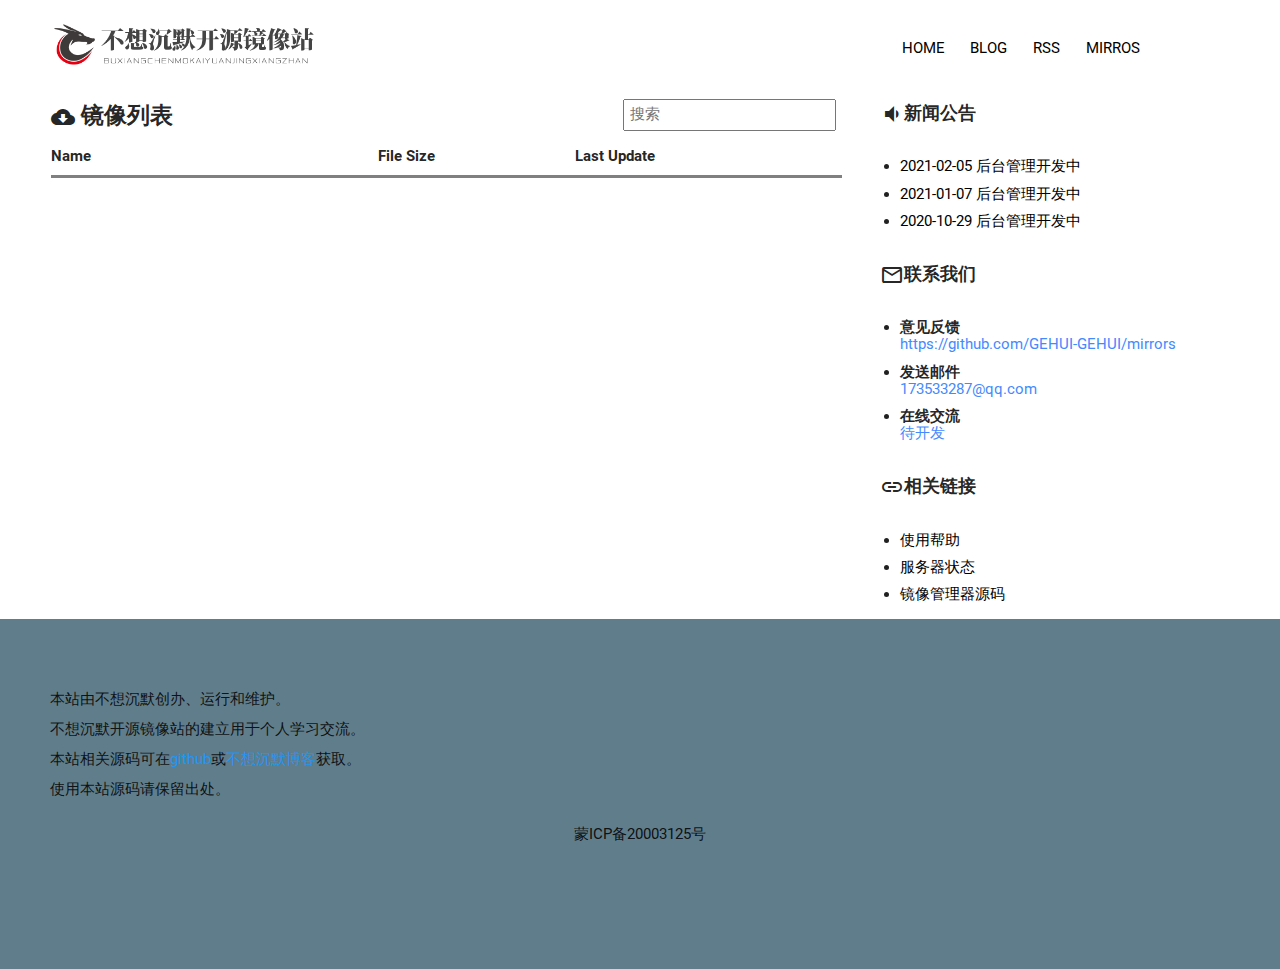
<file: mirrors/index.html>
<!DOCTYPE html>
<html>
	<head>
		<meta charset="utf-8" />
		<meta name="viewport" content="width=device-width, initial-scale=1, maximum-scale=1, shrink-to-fit=no"/>
		<meta name="renderer" content="webkit"/>
		<meta name="force-rendering" content="webkit"/>
		<meta http-equiv="X-UA-Compatible" content="IE=edge,chrome=1"/>
		<meta name="description" content="不想沉默开源镜像站">
		<meta name="keywords" content="镜像站,镜像源,Linux,软件源,开源">
		<link rel="stylesheet" href="css/mdui.min.css" />
		<title>不想沉默开源镜像站</title>
		<link rel="stylesheet" href="css/main.css" />
		<link rel="shortcut icon" href="https://www.gehui.site/favicons.jpg" />
	</head>
	<body>
		<div class="mdui-container">
			<div class="mdui-row mdui-row-gapless first">
				<div class="mdui-col-md-8 mdui-col-xs-12">
					<a href="">
						<img src="img/logo.png" class="logo"/>
					</a>
					<i class="mdui-icon material-icons btn mdui-hidden-md-up" onclick="menu()">menu</i>
					<div class="panel mdui-hidden-md-up">
						<ul class="navigations">
							<li><a href="">HOME</a></li>
							<li><a href="">BLOG</a></li>
							<li><a href="">RSS</a></li>
							<li><a href="">MIRROS</a></li>
						</ul>
					</div>
				</div>
				<div class="mdui-col-md-4 mdui-hidden-sm-down">
					<ul class="navigation">
						<li><a href="">HOME</a></li>
						<li><a href="https://www.gehui.site/">BLOG</a></li>
						<li><a href="https://www.gehui.site/index.php/feed/">RSS</a></li>
						<li><a href="">MIRROS</a></li>
					</ul>
				</div>
			</div>
			<div class="mdui-row mdui-row-gapless">
				<div class="mdui-col-md-8">
					<div class="mdui-row mdui-row-gapless">
						<div class="mdui-col-md-10 mdui-col-xs-10">
							 <h2><i class="mdui-icon material-icons">cloud_download</i>&nbsp;镜像列表</h2>
						</div>
						<div class="mdui-col-md-2 mdui-col-xs-2">
							<input type="text" spellcheck="false" placeholder="搜索" class="search" oninput="Search()"/>
						</div>
						<div class="mdui-row mdui-row-gapless">
							<div class="mdui-col-md-5 mdui-col-xs-5"><strong>Name</strong></div>
							<div class="mdui-col-md-3 mdui-col-xs-3"><strong>File Size</strong></div>
							<div class="mdui-col-md-4 mdui-col-xs-4"><strong>Last Update</strong></div>
						</div>
						<div class="mdui-row mdui-row-gapless">
							<div class="mdui-col-md-12">
								<div class="line"></div>
							</div>
						</div>
						<div id="tables"></div>
					</div>
				</div>
				<div class="mdui-col-md-4 placard">
					<div class="mdui-container">
						<div class="mdui-row mdui-row-gapless">
							<div class="mdui-col-md-12">
								<h3><i class="mdui-icon material-icons">volume_down</i>新闻公告</h3>
							</div>
						</div>
						<div class="mdui-row mdui-row-gapless">
							<div class="mdui-col-md-12">
								<ul class="notice">
									<li><a href="">2021-02-05 后台管理开发中</a></li>
									<li><a href="">2021-01-07 后台管理开发中</a></li>
									<li><a href="">2020-10-29 后台管理开发中</a></li>
								</ul>
							</div>
						</div>
						<div class="mdui-row mdui-row-gapless">
							<div class="mdui-col-md-12">
								<h3><i class="mdui-icon material-icons">mail_outline</i>联系我们</h3>
							</div>
						</div>
						<div class="mdui-row mdui-row-gapless">
							<div class="mdui-col-md-12">
								<ul class="swap">
									<li><strong>意见反馈</strong></li>
									<a href="https://github.com/GEHUI-GEHUI/mirrors">https://github.com/GEHUI-GEHUI/mirrors</a>
									<li><strong>发送邮件</strong></li>
									<a href="">173533287@qq.com</a>
									<li><strong>在线交流</strong></li>
									<a href="">待开发</a>
								</ul>
							</div>
						</div>
						<div class="mdui-row mdui-row-gapless">
							<div class="mdui-col-md-12">
								<h3><i class="mdui-icon material-icons">link</i>相关链接</h3>
							</div>
						</div>
						<div class="mdui-row mdui-row-gapless">
							<div class="mdui-col-md-12">
								<ul class="link">
									<li><a href="https://github.com/GEHUI-GEHUI/mirrors/blob/main/README.md" target="_blank">使用帮助</a></li>
									<li><a href="status.html" target="_blank">服务器状态</a></li>
									<li><a href="https://github.com/GEHUI-GEHUI/mirrors" target="_blank">镜像管理器源码</a></li>
								</ul>
							</div>
						</div>
					</div>
				</div>
			</div>
		</div>
		<div class="Footer">
			<p>
				本站由不想沉默创办、运行和维护。<br />
				不想沉默开源镜像站的建立用于个人学习交流。<br />
				本站相关源码可在<a href="https://github.com/GEHUI-GEHUI/mirrors" style="text-decoration: none; color: #2196F3;" target="_blank">github</a>或<a href="https://www.gehui.site/" style="text-decoration: none; color: #2196F3;"  target="_blank">不想沉默博客</a>获取。<br />
				使用本站源码请保留出处。<br />
			</p>
			<p class="mdui-text-center">蒙ICP备20003125号</p>
		</div>
	</body>
</html>
<script src="js/mdui.min.js"></script>
<script src="js/main.js"></script>
</file>
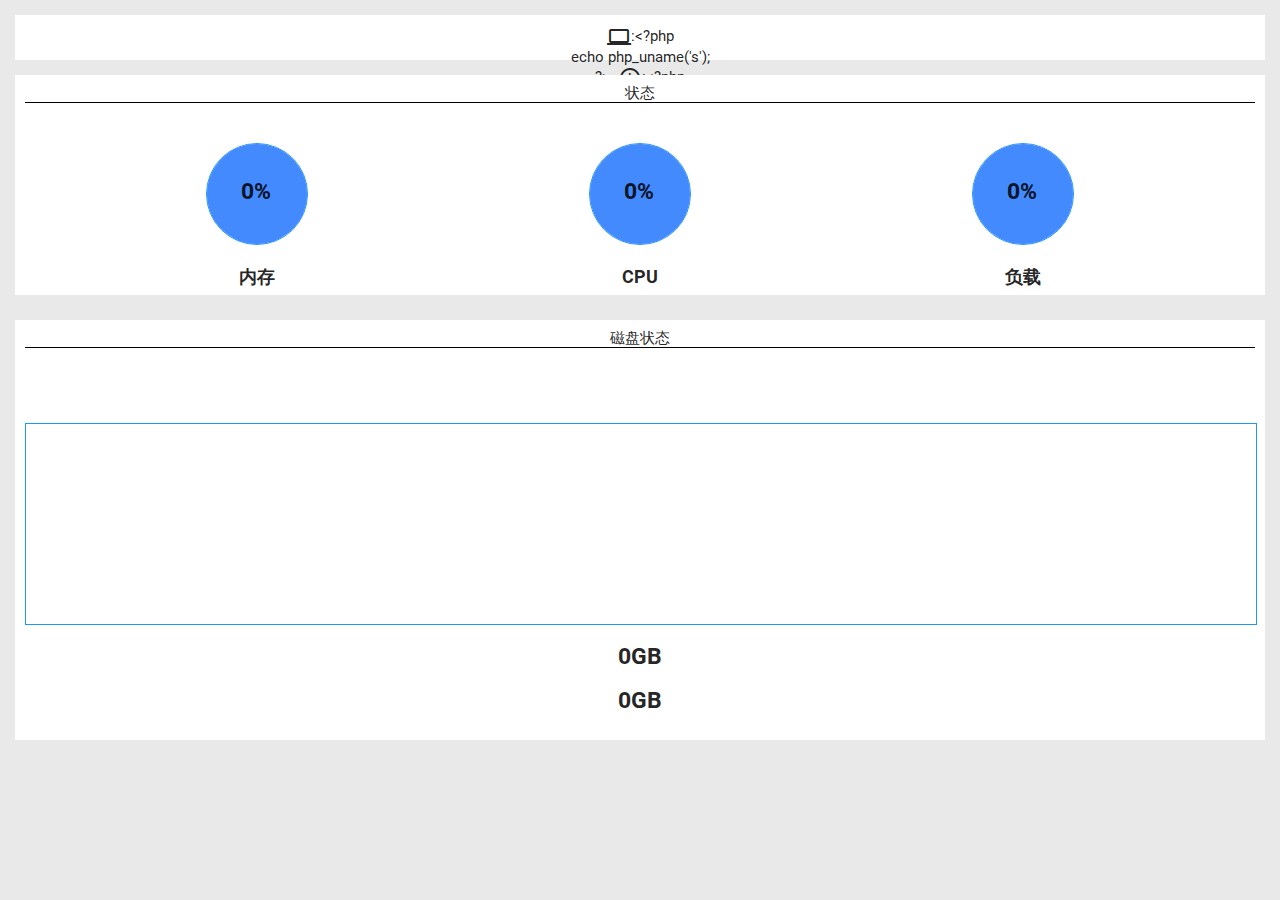
<file: mirrors/status.html>
<!DOCTYPE html>
<html>
	<head>
		<meta charset="utf-8">
		<meta name="viewport" content="width=device-width, initial-scale=1, maximum-scale=1, shrink-to-fit=no"/>
		<meta name="renderer" content="webkit"/>
		<meta name="force-rendering" content="webkit"/>
		<meta http-equiv="X-UA-Compatible" content="IE=edge,chrome=1"/>
		<meta name="description" content="不想沉默开源镜像站">
		<meta name="keywords" content="镜像站,镜像源,Linux,软件源,开源">
		<link rel="stylesheet" href="css/mdui.min.css" />
		<title></title>
		<link rel="stylesheet" href="css/mains.css" />
	</head>
	<body>
		<div class="mdui-container-fluid">
			<div class="mdui-row mdui-row-gapless">
				<div class="mdui-col-md-12">
					<div class="status-panel mdui-text-center">
						<span><i class="mdui-icon material-icons">computer</i>:<span class="system"></span>&nbsp;</span>
						<span><i class="mdui-icon material-icons">access_time</i>:<span class="time"></span></span>
					</div>
				</div>
			</div>
			<div class="mdui-row mdui-row-gapless">
				<div class="mdui-col-md-12">
					<div class="status-panel mdui-text-center status-panel2">
						<div class="title">状态</div>
						<div class="mdui-row mdui-row-gapless content">
							<div class="mdui-col-sm-4 mdui-col-xs-6">
								<span class="progress">
									<h2 class="R">0%</h2>
									<span class="square"></span>
								</span>
								<h3>内存</h3>
							</div>
							<div class="mdui-col-sm-4 mdui-col-xs-6">
								<span class="progress">
									<h2 class="C">0%</h2>
									<span class="square"></span>
								</span>
								<h3>CPU</h3>
							</div>
							<div class="mdui-col-sm-4 mdui-hidden-xs-down">
								<span class="progress">
									<h2 class="L">0%</h2>
									<span class="square"></span>
								</span>
								<h3>负载</h3>
							</div>
						</div>
					</div>
				</div>
			</div>
			<div class="mdui-row mdui-row-gapless">
				<div class="mdui-col-md-12">
					<div class="status-panel mdui-text-center status-panel3">
						<div class="titles">磁盘状态</div>
						<span class="disk">
							<span class="progress-rate"></span>
						</span>
						<h2 class="used">0GB</h2>
						<h2 class="total">0GB</h2>
					</div>
				</div>
			</div>
		</div>
	</body>
</html>
<script src="js/mdui.min.js"></script>
<script src="js/mains.js"></script>
</file>
<file: mirrors/css/main.css>
.logo{
    width: 271px;
    height: 50px;
    margin-top: 20px;
    margin-left: 0px;
}
.navigation{
    margin-top: 40px;
}
.navigation li{
    list-style: none;
    float: left;
    margin-left: 2vw;
}
.navigation li a{
    text-decoration: none;
    color: black;
}
.navigation li a:hover{
    color: #2196F3;
}
.first{
    margin-bottom: 10px;
}
.search{
    padding: 5px;
    margin-top: 15px;
    position: absolute;
    right: 0;
}
.line{
    width: 100%;
    border-color: gray;
    border-style: solid;
    border-top: 0px;
    margin-top: 10px;
}
.LI a{
    color: #2196F3;
}
.LI{
    padding: 7px 0 7px 0;
}
.LI:hover{
    background-color: #90CAF9;
}
.placard h3{
    margin-left: 20px;
}
.notice li,.link li{
    margin-top: 10px;
}
.notice li a,.link li a{
    text-decoration: none;
    color: black;
}
.swap li{
    margin-top: 10px;
}
.swap a{
    text-decoration: none;
    color: #448AFF;
}
.Footer{
    height: 250px;
    background-color: #607D8B;
    padding: 50px;
    line-height: 2;
}
.btn{
    position: absolute;
    right: 10px;
    margin-top: 20px;
    cursor: pointer;
}
.navigations li{
    padding: 10px;
}
.navigations{
    height: 0px;
    list-style: none;
    overflow: hidden;
    -webkit-transition: all 0.5s;
    transition: all 0.5s;
}
.navigations li a{
    color: black;
    text-decoration: none;
}
</file>
<file: mirrors/css/mains.css>
body,html{
    background-color: #e9e9e9;
}
.status-panel{
    height: 25px;
    background-color: #ffffff;
    margin: 15px;
    padding: 10px;
    margin-bottom: 0;
}
.status-panel3,.status-panel4{
    margin-bottom: 15px;
}
.status-panel2{
    height: 200px;
}
.status-panel2 .title{
    border-width: 0 0 1px 0;
    border-style: solid;
    border-color: #000000;
}
.status-panel2 .progress{
    display: inline-block;
    width: 100px;
    height: 100px;
    border-radius: 50%;
    border-width: 1px;
    border-style: solid;
    border-color: #2196F3;
    overflow: hidden;
}
.status-panel2 .content{
    padding: 40px;
}
.status-panel2 .progress h2{
    width: 42px;
    margin-top: 35px;
    position: absolute;
    left: 50%;
    margin-left: -22px;
    z-index: 1;
}
.status-panel2 .progress .square{
    display: inline-block;
    margin-top: 0px;
    width: 150px;
    height: 150px;
    background-color: #448AFF;
    border-radius: 40%;
    animation: rotate 10s linear infinite;
    margin-left: -20px;
    -webkit-transition: all 0.5s;
    transition: all 0.5s;
}
@keyframes rotate{
    from{transform: rotate(0deg)}
    to{transform: rotate(360deg)}
}
.status-panel3{
    height: 400px;
}
.status-panel3 .titles{
    border-width: 0 0 1px 0;
    border-style: solid;
    border-color: #000000;
}
.status-panel3 .disk{
    display:block;
    width: 100%;
    height: 50%;
    border-width: 1px;
    border-style: solid;
    border-color: #2196F3;
    margin-top: 75px;
    overflow: hidden;
}
.status-panel3 .progress-rate{
    display: block;
    width: 0;
    height: 100%;
    background-color: #2196F3;
    -webkit-transition: all 0.5s;
    transition: all 0.5s;
}
</file>
